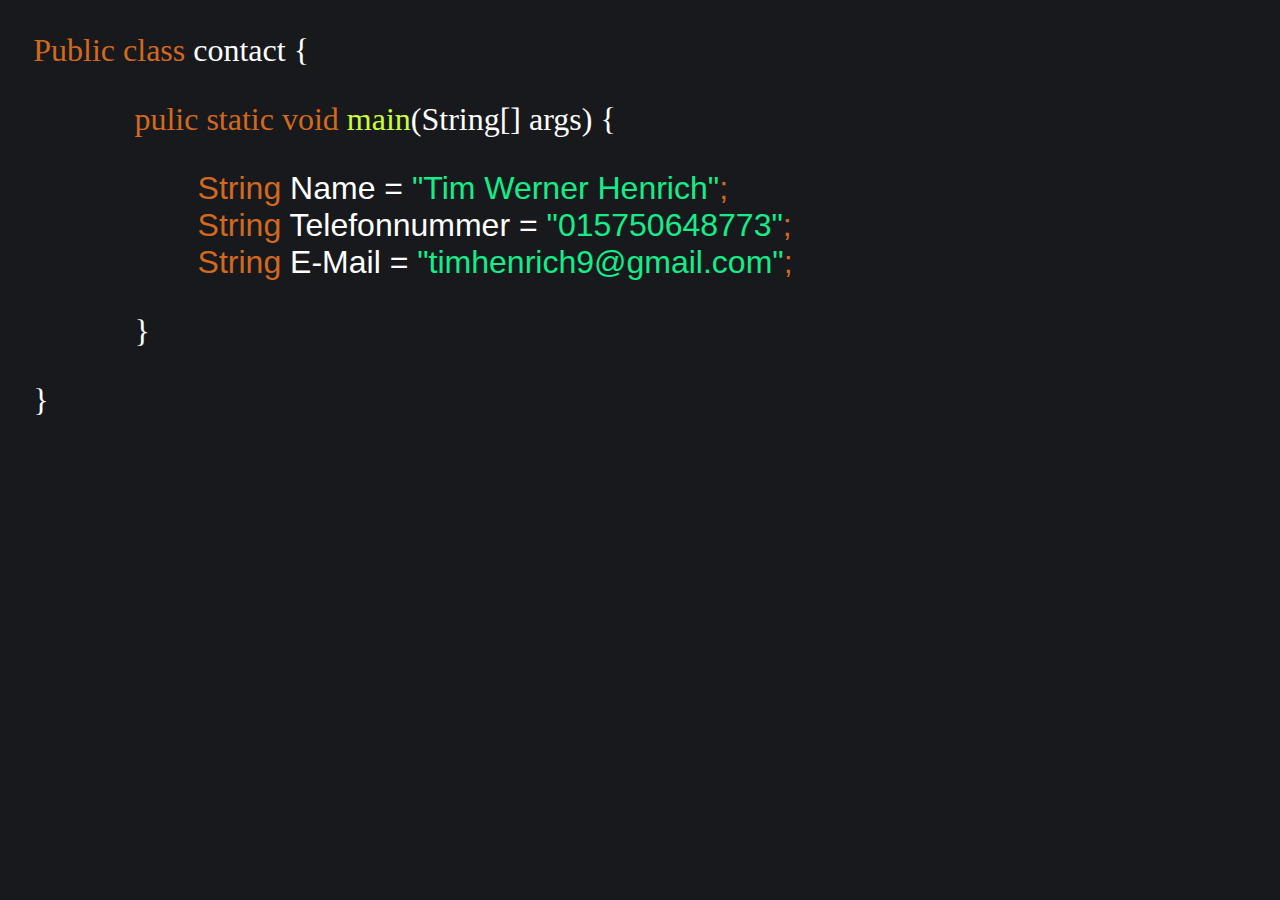
<file: contact.html>
<!Doctype html>
<html lang= "en"


<head>
          <link rel="stylesheet" href="stylecontact.css">
</head>
     
     


<body>
<p class = "p1">
          <span class="orange">Public class</span> <span class="white"> contact</span> <span class = "white"> {</span> <br>    
     </p>
     
     <p class ="p2">
          <span class = "orange">pulic static void </span><span class="yellow">main</span><span class ="white">(String[] args) {</span>
     </p>
<p class ="p3">
          <span class="orange">String</span> <span class="white">Name</span> <span class="white"> = </span> <span class="green" >"Tim Werner Henrich"</span><span class="orange">;</span> <br>
          <span class = "orange">String</span> <span class="white">Telefonnummer = </span> <span class = "green">"015750648773"</span><span class="orange">;</span> <br>
          <span class = "orange">String</span> <span class="white">E-Mail = </span> <span class ="green">"timhenrich9@gmail.com"</span><span class="orange">;</span> <br>
     </p>
     <p class = "p2">
          <span class = "white"> }<br></span>
     </p>
     <p class = "p1">
          <span class = "white"> }<br></span>
     </p>
</body>
</file>
<file: stylecontact.css>
.p1{
     
     font-style: normal;
     font-size: 200%;
     font-family: Georgia, 'Times New Roman', Times, serif;
     text-align: left;
     padding-left: 2%;
     size: 15%;
}
.p2{
     font-style: normal;
     font-size: 200%;
     font-family: Georgia, 'Times New Roman', Times, serif;
     text-align: left;
     padding-left: 10%;
     size: 15%;
}
.p3{
     font-style: normal;
     font-size: 200%;
     font-family: "Lucida Sans Unicode", "Lucida Grande", sans-serif;
     text-align: left;
     padding-left: 15%;
     size: 15%;
}
body{
     background-color: #18191C;
}
.yellow{
    color:#C8FE3A; 
}
.green{
     color: #13ED8A;
}
.blue{
     color: #798FEA;
}
.orange{
     color: chocolate;
}
.white{
     color:white;
}
.lightblue{
     color: #4B65F7;
}
.purple{
     color:#A392DA;
}
</file>
